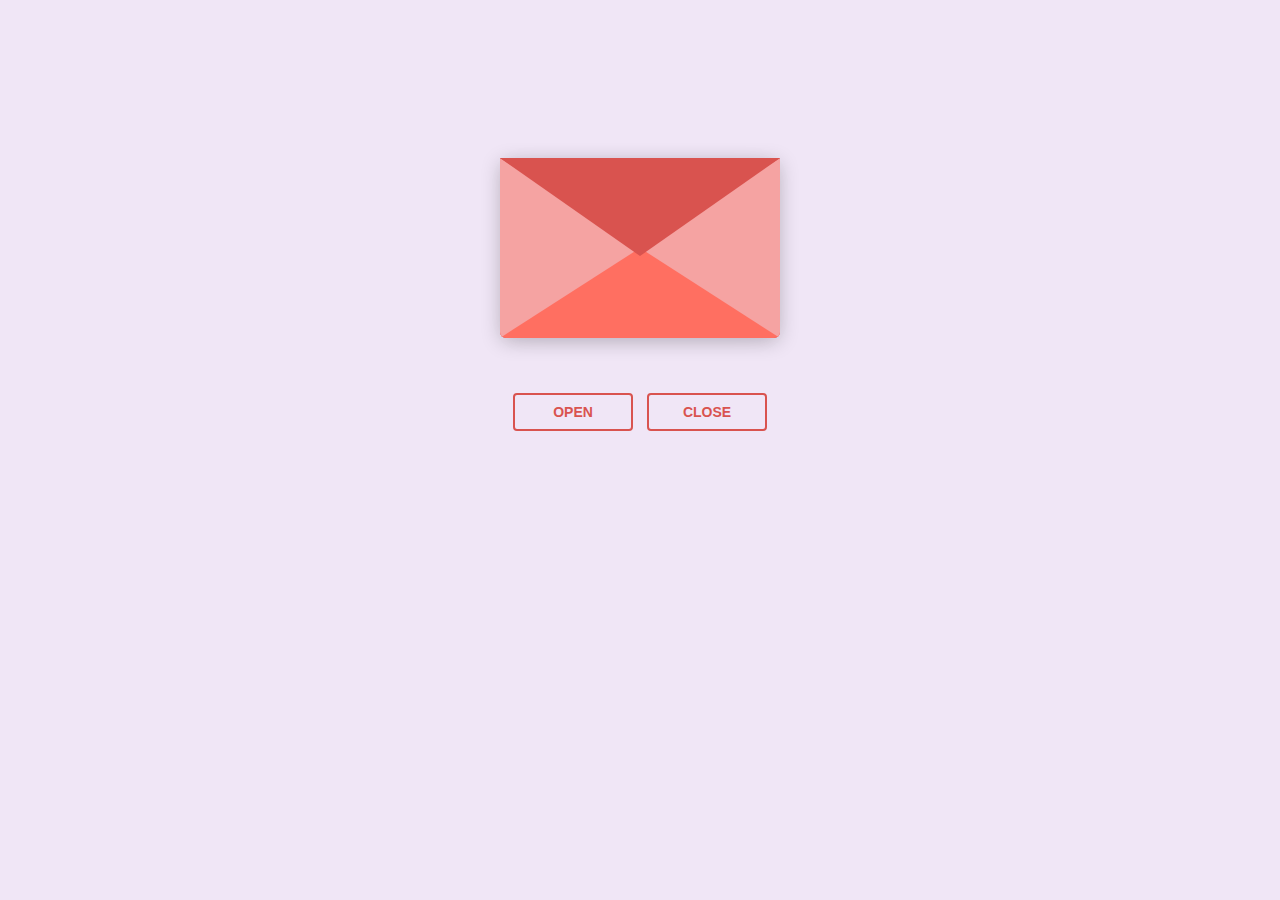
<file: index.html>
<!DOCTYPE html>
<html lang="en">
  <head>
    <meta charset="UTF-8" />
    <title>Love letter for crush</title>
    <link rel="preconnect" href="https://fonts.googleapis.com" />
    <link rel="preconnect" href="https://fonts.gstatic.com" crossorigin />
    <link
      href="https://fonts.googleapis.com/css2?family=Dancing+Script:wght@400..700&display=swap"
      rel="stylesheet" />
    <link rel="stylesheet" href="love letter 2.css" />
  </head>
  <body>
    <!-- tiktok meowish -->
    <div class="envlope-wrapper">
      <div id="envelope" class="close">
        <div class="front flap"></div>
        <div class="front pocket"></div>
        <div class="letter">
          <div class="words line1">To: Crush</div>
          <div class="words line2">Dear crush, you are so beautiful</div>
          <div class="words line3">That every time i see you</div>
          <div class="words line4">my world stops,</div>
        </div>
        <div class="hearts">
          <div class="heart a1"></div>
          <div class="heart a2"></div>
          <div class="heart a3"></div>
        </div>
      </div>
    </div>
    <div class="reset">
      <button id="open">Open</button>
      <button id="reset">Close</button>
    </div>

    <script src="https://cdnjs.cloudflare.com/ajax/libs/jquery/3.5.1/jquery.min.js"></script>
    <script src="love letter 2.js"></script>
  </body>
</html>
</file>
<file: love letter 2.css>
#envelope {
  position: relative;
  width: 280px;
  height: 180px;
  border-bottom-left-radius: 6px;
  border-bottom-right-radius: 6px;
  margin-left: auto;
  margin-right: auto;
  top: 150px;
  background-color: #d9534f; /* Warm romantic red */
  box-shadow: 0 4px 20px rgba(0, 0, 0, 0.2);
}

.front {
  position: absolute;
  width: 0;
  height: 0;
  z-index: 3;
}

.flap {
  border-left: 140px solid transparent;
  border-right: 140px solid transparent;
  border-bottom: 82px solid transparent;
  /* a little smaller */
  border-top: 98px solid #d9534f; /* Same romantic red */
  /* a little larger */
  transform-origin: top;
  pointer-events: none;
}

.pocket {
  border-left: 140px solid #f5a3a2; /* Soft pinkish red for the pocket */
  border-right: 140px solid #f5a3a2;
  border-bottom: 90px solid #ff6f61; /* Lighter romantic red */
  border-top: 90px solid transparent;
  border-bottom-left-radius: 6px;
  border-bottom-right-radius: 6px;
}

.letter {
  position: relative;
  background-color: #fff;
  width: 90%;
  margin-left: auto;
  margin-right: auto;
  height: 90%;
  top: 5%;
  border-radius: 6px;
  box-shadow: 0 2px 26px rgba(0, 0, 0, 0.12);
  font-family: "Dancing Script", cursive;
}

.letter:after {
  content: "";
  position: absolute;
  top: 0;
  bottom: 0;
  left: 0;
  right: 0;
}

.words {
  position: absolute;
  left: 10%;
  width: 80%;
  height: 14%;
  background-color: #ffe6e6; /* Light romantic tone */
}

.words.line1 {
  top: 10%;
  font-size: 0.5rem;
  width: 20%;
  height: 7%;
  font-size: 0.7rem;
}

.words.line2 {
  top: 30%;
  text-align: center;
  font-size: 1.1rem;
}

.words.line3 {
  top: 50%;
  font-size: 1.1rem;
  text-align: center;
}

.words.line4 {
  top: 70%;
  font-size: 1.1rem;
  text-align: center;
}

.open .flap {
  transform: rotateX(180deg);
  transition: transform 0.4s ease, z-index 0.6s;
  z-index: 1;
}

.close .flap {
  transform: rotateX(0deg);
  transition: transform 0.4s 0.6s ease, z-index 1s;
  z-index: 5;
}

.close .letter {
  transform: translateY(0px);
  transition: transform 0.4s ease, z-index 1s;
  z-index: 1;
}

.open .letter {
  transform: translateY(-100px);
  transition: transform 0.4s 0.6s ease, z-index 0.6s;
  z-index: 2;
}

.hearts {
  position: absolute;
  top: 90px;
  left: 0;
  right: 0;
  z-index: 2;
}

.heart {
  position: absolute;
  bottom: 0;
  right: 10%;
  pointer-events: none;
}

.heart:before,
.heart:after {
  position: absolute;
  content: "";
  left: 50px;
  top: 0;
  width: 50px;
  height: 80px;
  background: #e60073; /* Deep romantic pink */
  border-radius: 50px 50px 0 0;
  transform: rotate(-45deg);
  transform-origin: 0 100%;
  pointer-events: none;
}

.heart:after {
  left: 0;
  transform: rotate(45deg);
  transform-origin: 100% 100%;
}

.close .heart {
  opacity: 0;
  -webkit-animation: none;
  animation: none;
}

.a1 {
  left: 20%;
  transform: scale(0.6);
  opacity: 1;
  -webkit-animation: slideUp 4s linear 1, sideSway 2s ease-in-out 4 alternate;
  -moz-animation: slideUp 4s linear 1, sideSway 2s ease-in-out 4 alternate;
  -webkit-animation-fill-mode: forwards;
  animation-fill-mode: forwards;
  -webkit-animation-delay: 0.7s;
  animation-delay: 0.7s;
}

.a2 {
  left: 55%;
  transform: scale(1);
  opacity: 1;
  -webkit-animation: slideUp 5s linear 1, sideSway 4s ease-in-out 2 alternate;
  -moz-animation: slideUp 5s linear 1, sideSway 4s ease-in-out 2 alternate;
  -webkit-animation-fill-mode: forwards;
  animation-fill-mode: forwards;
  -webkit-animation-delay: 0.7s;
  animation-delay: 0.7s;
}

.a3 {
  left: 10%;
  transform: scale(0.8);
  opacity: 1;
  -webkit-animation: slideUp 7s linear 1, sideSway 2s ease-in-out 6 alternate;
  -moz-animation: slideUp 7s linear 1, sideSway 2s ease-in-out 6 alternate;
  -webkit-animation-fill-mode: forwards;
  animation-fill-mode: forwards;
  -webkit-animation-delay: 0.7s;
  animation-delay: 0.7s;
}

@-webkit-keyframes slideUp {
  0% {
    top: 0;
  }
  100% {
    top: -600px;
  }
}
@keyframes slideUp {
  0% {
    top: 0;
  }
  100% {
    top: -600px;
  }
}
@-webkit-keyframes sideSway {
  0% {
    margin-left: 0px;
  }
  100% {
    margin-left: 50px;
  }
}
@keyframes sideSway {
  0% {
    margin-left: 0px;
  }
  100% {
    margin-left: 50px;
  }
}
body {
  background-color: #f0e6f6; /* Soft lavender for a romantic, dreamy feel */
}

.envlope-wrapper {
  height: 380px;
}

.reset {
  text-align: center;
}

.reset button {
  font-weight: 800;
  font-style: normal;
  transition: all 0.1s linear;
  -webkit-appearance: none;
  background-color: transparent;
  border: solid 2px #d9534f;
  border-radius: 4px;
  color: #d9534f;
  display: inline-block;
  font-size: 14px;
  text-transform: uppercase;
  margin: 5px;
  padding: 10px;
  line-height: 1em;
  text-decoration: none;
  min-width: 120px;
  cursor: pointer;
}

.reset button:hover {
  background-color: #d9534f;
  color: #fff;
}
</file>
